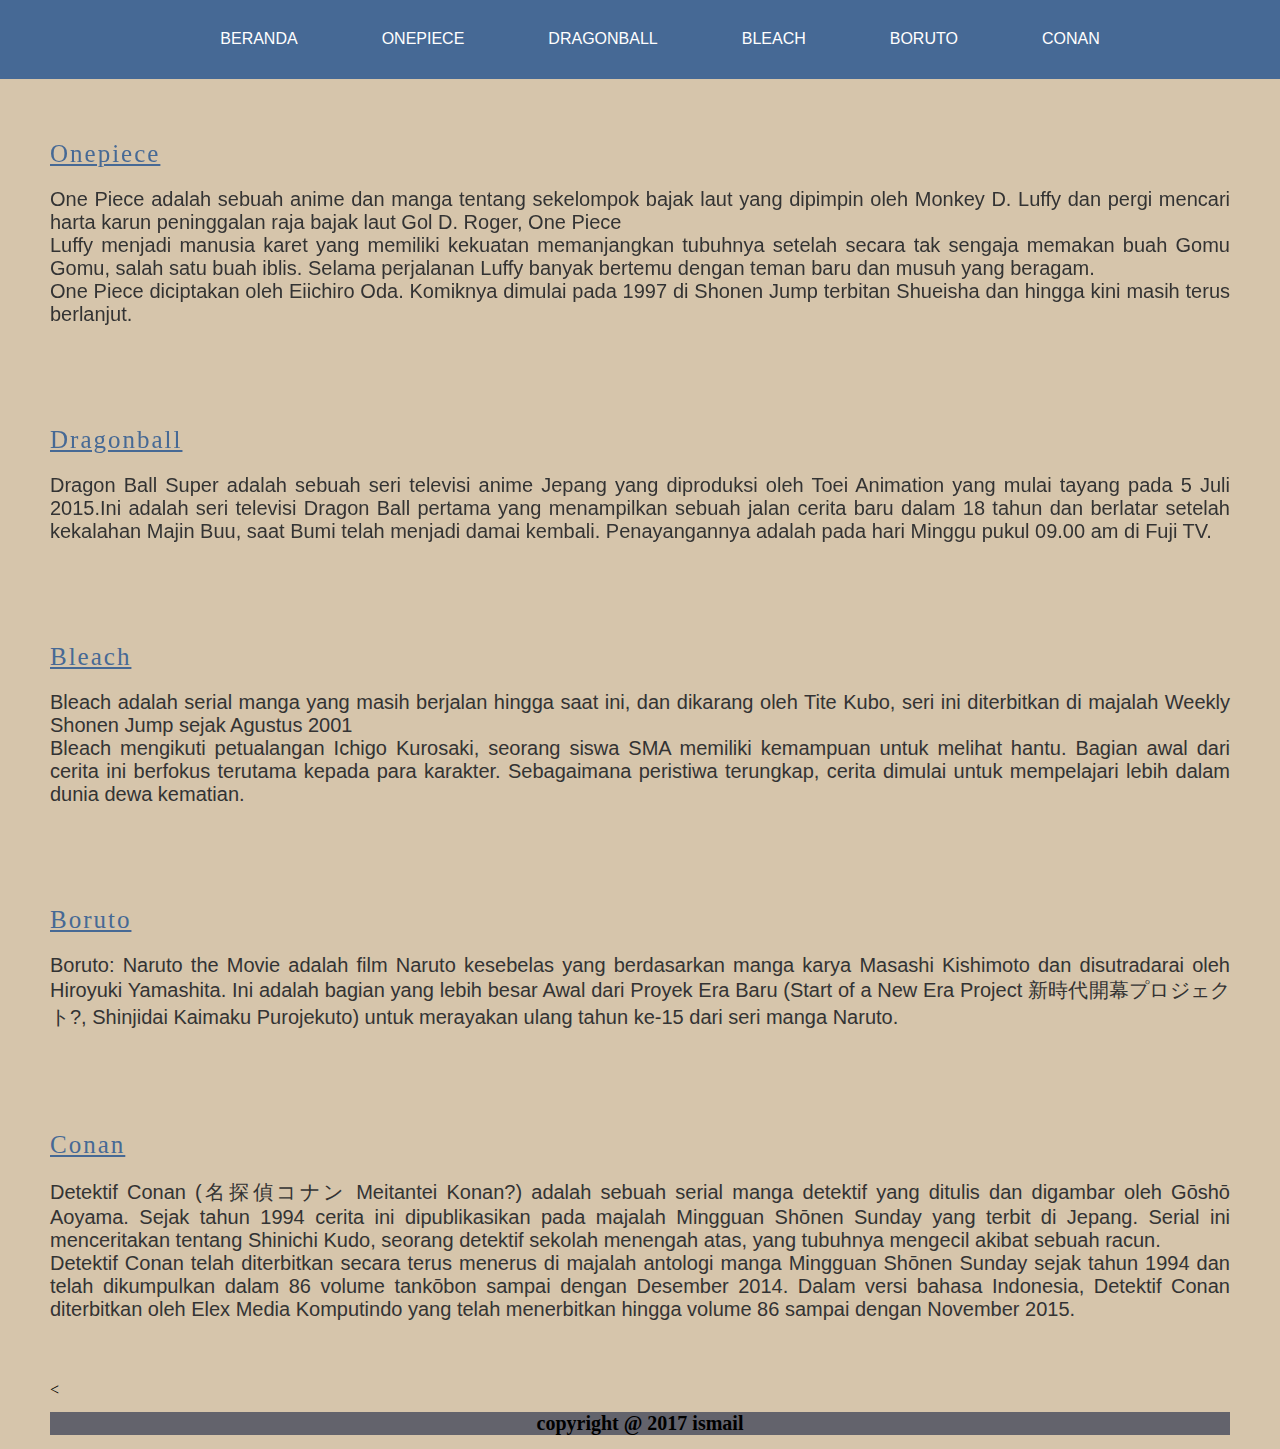
<file: index.html>
<!DOCTYPE html>
<html>
<head>
  <title>Web pertama saya</title>
  <link rel="stylesheet" type="text/css" href="css/style.css">
</head>
<body>
  <div class="header">
    <ul>
      <li>Beranda</li>
      <li>Onepiece</li>
      <li>Dragonball</li>
      <li>Bleach</li>
      <li>Boruto</li>
      <LI>Conan</LI>
    </ul>
  </div>
  <div class="konten">
    <a href="onepiece.html">Onepiece</a>
    <p>One Piece adalah sebuah anime dan manga tentang sekelompok bajak laut yang dipimpin oleh Monkey D. Luffy dan pergi mencari harta karun peninggalan raja bajak laut Gol D. Roger, One Piece<br/>
        Luffy menjadi manusia karet yang memiliki kekuatan memanjangkan tubuhnya setelah secara tak sengaja memakan buah Gomu Gomu, salah satu buah iblis. Selama perjalanan Luffy banyak bertemu dengan teman baru dan musuh yang beragam.<br/>
        One Piece diciptakan oleh Eiichiro Oda. Komiknya dimulai pada 1997 di Shonen Jump terbitan Shueisha dan hingga kini masih terus berlanjut.
    </p>
  </div>

  <div class="konten">
    <a href="dragonball.html">Dragonball</a>
    <p>Dragon Ball Super adalah sebuah seri televisi anime Jepang yang diproduksi oleh Toei Animation yang mulai tayang pada 5 Juli 2015.Ini adalah seri televisi Dragon Ball pertama yang menampilkan sebuah jalan cerita baru dalam 18 tahun dan berlatar setelah kekalahan Majin Buu, saat Bumi telah menjadi damai kembali. Penayangannya adalah pada hari Minggu pukul 09.00 am di Fuji TV.</p>
    </div>
  </div>

  <div class="konten">
    <a href="bleach.html">Bleach</a>
    <p>Bleach adalah serial manga yang masih berjalan hingga saat ini, dan dikarang oleh Tite Kubo, seri ini diterbitkan di majalah Weekly Shonen Jump sejak Agustus 2001<br/>
        Bleach mengikuti petualangan Ichigo Kurosaki, seorang siswa SMA memiliki kemampuan untuk melihat hantu. Bagian awal dari cerita ini berfokus terutama kepada para karakter. Sebagaimana peristiwa terungkap, cerita dimulai untuk mempelajari lebih dalam dunia dewa kematian.<br/>
    </p>
  </div>

  <div class="konten">
    <a href="boruto.html">Boruto</a>
    <p>Boruto: Naruto the Movie adalah film Naruto kesebelas yang berdasarkan manga karya Masashi Kishimoto dan disutradarai oleh Hiroyuki Yamashita. Ini adalah bagian yang lebih besar Awal dari Proyek Era Baru (Start of a New Era Project 新時代開幕プロジェクト?, Shinjidai Kaimaku Purojekuto) untuk merayakan ulang tahun ke-15 dari seri manga Naruto.</p>
  </div>

  <div class="konten">
    <a href="conan">Conan</a>
    <p>Detektif Conan (名探偵コナン Meitantei Konan?) adalah sebuah serial manga detektif yang ditulis dan digambar oleh Gōshō Aoyama. Sejak tahun 1994 cerita ini dipublikasikan pada majalah Mingguan Shōnen Sunday yang terbit di Jepang. Serial ini menceritakan tentang Shinichi Kudo, seorang detektif sekolah menengah atas, yang tubuhnya mengecil akibat sebuah racun.<br/>
        Detektif Conan telah diterbitkan secara terus menerus di majalah antologi manga Mingguan Shōnen Sunday sejak tahun 1994 dan telah dikumpulkan dalam 86 volume tankōbon sampai dengan Desember 2014. Dalam versi bahasa Indonesia, Detektif Conan diterbitkan oleh Elex Media Komputindo yang telah menerbitkan hingga volume 86 sampai dengan November 2015.
    </p>
  </div>
  <<footer>
      <h1>copyright @ 2017 ismail</h1>
  </footer>
</body>
</html>
</file>
<file: css/style.css>
body {
    background-color:#D6C5AB;
    margin: 0;
    padding: 0px 50px;
  }
  
  .header {
    background-color: #466995;
    border-bottom: 1px solid #466995;
    overflow-y: auto;
    position: fixed;
    top: 0;
    left: 0;
    width: 100%;
    
  }
  
  ul {
    margin: 30px auto;
    text-align: center;
  }
  
  li {
    color: #FFF;
    display: inline-block;
    font-family: 'Oswald', sans-serif;
    font-size: 16px;
    text-align: left;
    font-weight: 300;
    text-transform: uppercase;
    padding: 0 40px;
  }
  p {
    color: #333;
    font-family: arial;
    font-size: 20px;
    font-weight: 100px;
   
  }  
  a {
    color: #466995;
    font-size: 25px;
    letter-spacing: 2px;
    text-align: center;
  } 
  .konten {
    margin: 100px auto;
    position: relative;
    text-align:justify;
    top: 40px;
  }
  footer {
    background-color: #63636C;
    font-size:10px;
    text-align:center;
  }
</file>
